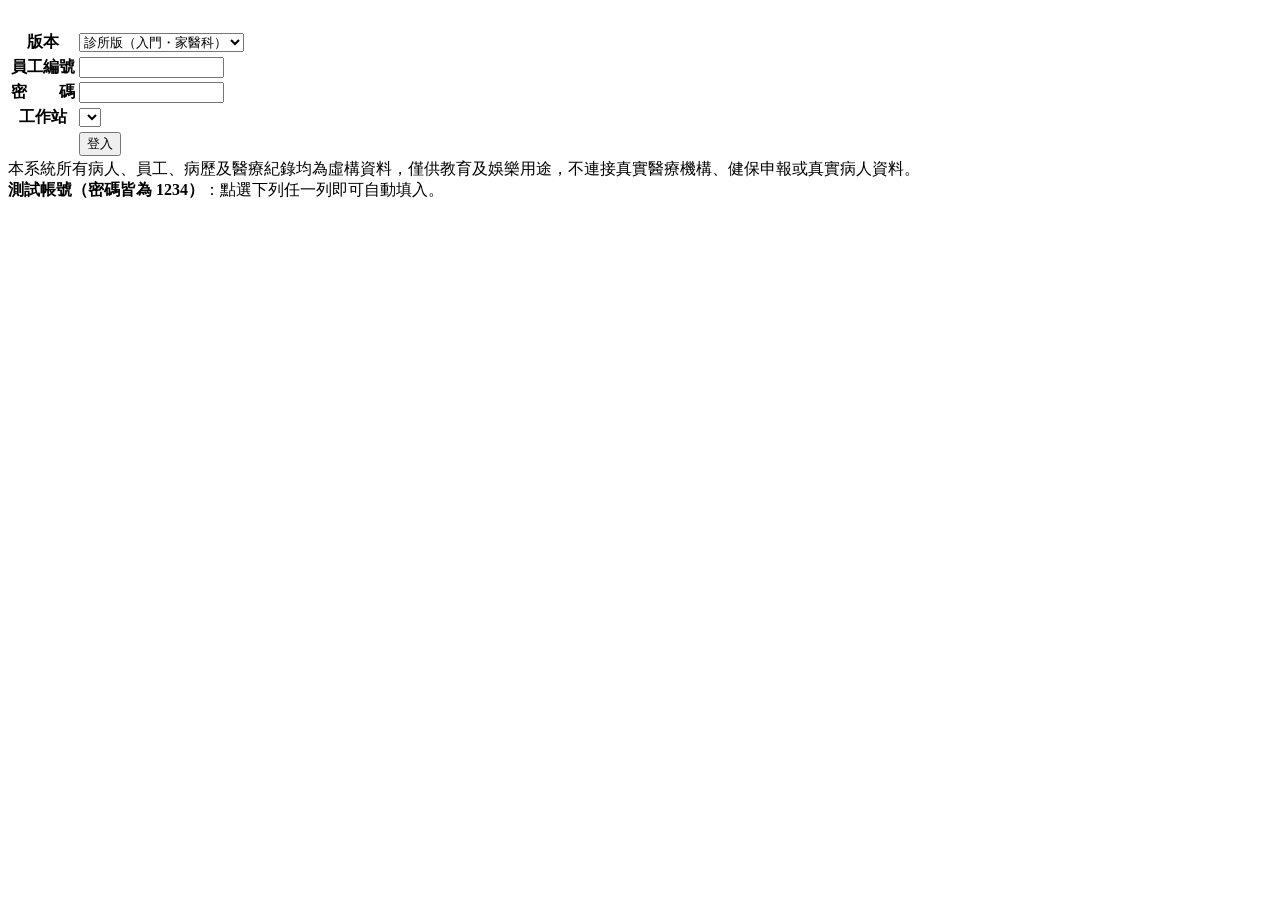
<file: src/index.html>
<!DOCTYPE html>
<html lang="zh-Hant">
<head>
<meta charset="utf-8">
<meta name="viewport" content="width=device-width, initial-scale=1">
<title>HIS 模擬器（診所版／大醫院版）</title>
<!--STYLE-->
</head>
<body>
<div id="login">
  <div class="lgbox">
    <div class="lghead"><span id="lg-title"></span>　<span id="lg-ver"></span></div>
    <table class="kv lgform">
      <tr><th>版本</th><td><select id="lg-ed"><option value="clinic">診所版（入門・家醫科）</option><option value="hospital">大醫院版（完整）</option></select></td></tr>
      <tr><th>員工編號</th><td><input id="lg-emp" autocomplete="off" size="16"></td></tr>
      <tr><th>密　　碼</th><td><input id="lg-pw" type="password" size="16"></td></tr>
      <tr><th>工作站</th><td><select id="lg-ws"></select></td></tr>
      <tr><th></th><td><button class="btn pri" id="lg-btn">登入</button> <span id="lg-err" class="bad"></span></td></tr>
    </table>
    <div class="lgnote">本系統所有病人、員工、病歷及醫療紀錄均為虛構資料，僅供教育及娛樂用途，不連接真實醫療機構、健保申報或真實病人資料。<br>
    <b>測試帳號（密碼皆為 1234）</b>：點選下列任一列即可自動填入。</div>
    <div id="lg-demo" class="scrollbox"></div>
  </div>
</div>
<div id="app" hidden>
  <div id="tb-info"></div>
  <div id="menubar"></div>
  <div id="toolbar"></div>
  <div id="desktop"></div>
  <div id="taskbar"></div>
  <div id="statusbar"><span id="sbmsg">就緒</span><span id="sbnet"></span><span id="msgbadge"></span><span id="sbclock"></span></div>
</div>
<!--SCRIPTS-->
</body>
</html>
</file>
